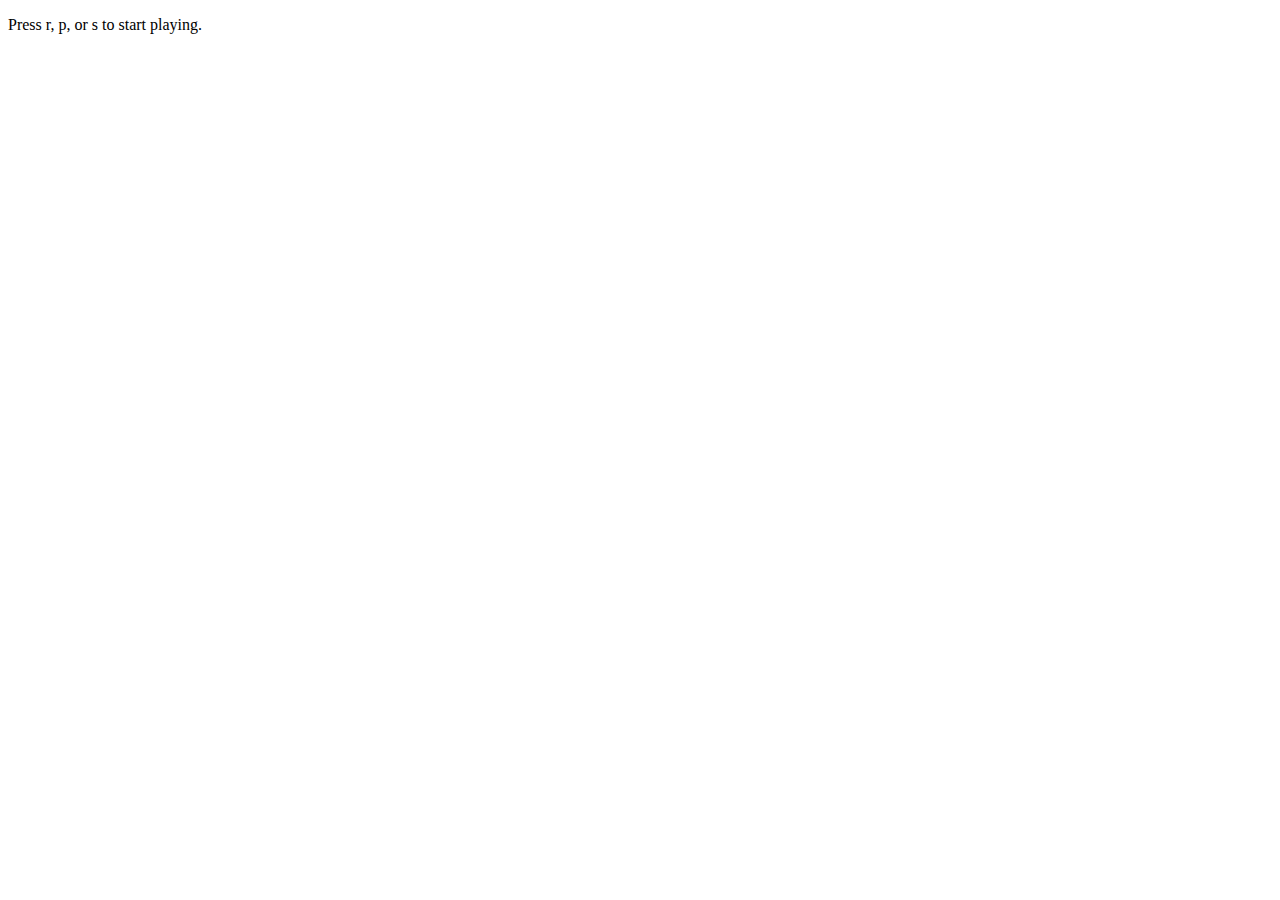
<file: bootstrap/rps-2.html>
<!DOCTYPE html>
<html lang="en-us">

<head>
  <meta charset="UTF-8">
  <title>Rock Paper Scissors Part 2
  </title>
</head>

<body>

  <div id="game">
    <P>Press r, p, or s to start playing.</P>
  </div>

  <script type="text/javascript">

    // Creates an array that lists out all of the options (Rock, Paper, or Scissors).
    var options = ["r", "p", "s"];
    var losses = 0;
    var wins = 0;
    var ties = 0;

    // This function is run whenever the user presses a key.
    document.onkeyup = function() {
      // Determines which key was pressed.
      var userGuess = String.fromCharCode(event.keyCode).toLowerCase();
     

      // Randomly chooses a choice from the options array. This is the Computer's guess.
      var computerGuess = options[Math.floor(Math.random() * options.length)];
      

      if (userGuess == "r" ||  userGuess == "p" || userGuess == "s") {
      
        if((userGuess == "r") && (computerGuess == "s")) {
          wins++;
        }
        if((userGuess == "r") && (computerGuess == "p")) {
          losses++;
        }
        if((userGuess == "s") && (computerGuess == "p")) {
          wins++;
        }
        if((userGuess == "s") && (computerGuess == "r")) {
          losses++; 
        }
        if((userGuess == "p") && (computerGuess == "s")) {
          losses++;
        }
        if((userGuess == "p") && (computerGuess == "r")) {
          wins++;
        }
        if((userGuess == computerGuess)) {
          ties++;
          
        }
      }
        else{
          alert("please choose r, p, or s");
     }

     var html= "<P>Press r, p, or s to start playing.</P>" +
     "<p> Wins:"+ wins +"</p>" +
     "<p> Losses:"+ losses +"</p>" +
     "<p> Ties:"+ ties +"</p>" ;
     document.querySelector("#game").innerHTML = html;

    }
  </script>

</body>

</html>
</file>
